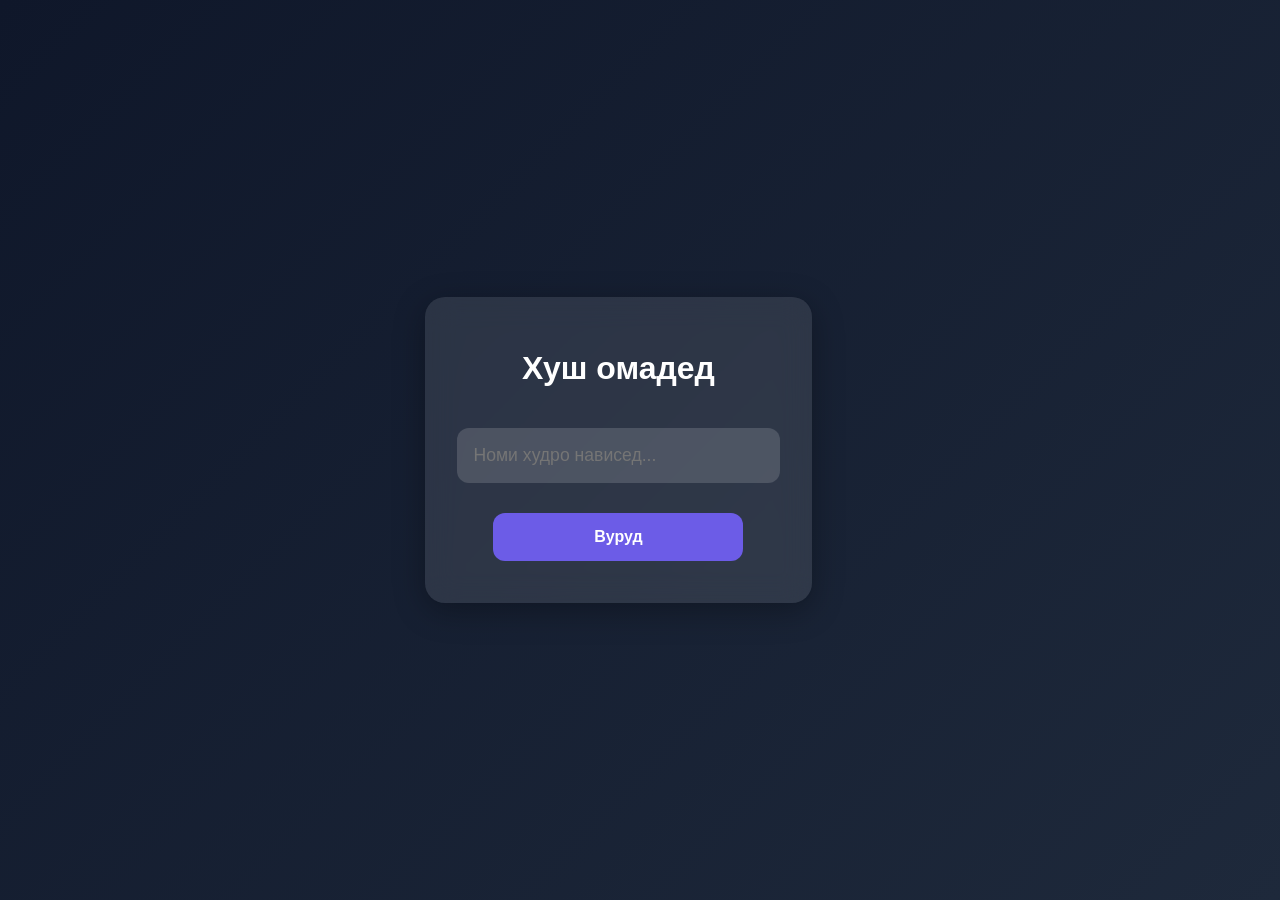
<file: index.html>
<!DOCTYPE html>
<html lang="tg">
<head>
    <meta charset="UTF-8">
    <meta name="viewport" content="width=device-width, initial-scale=1.0, maximum-scale=1.0, user-scalable=no">
    <title>Learn English Levels</title>
    <link rel="stylesheet" href="style.css">
    <style>
        * { -webkit-tap-highlight-color: transparent; }
        body { touch-action: manipulation; }
    </style>
</head>
<body>
    <div id="app">
        <div id="auth-screen" class="container">
            <h1>Хуш омадед</h1>
            <input type="text" id="username-input" placeholder="Номи худро нависед..." autocomplete="off">
            <button onclick="login()" class="btn-main">Вуруд</button>
        </div>

        <div id="main-menu" class="container hidden">
            <h2 id="welcome-msg"></h2>
            <div class="menu-buttons">
                <button onclick="showLevels()" class="btn-main">Start</button>
                <button onclick="showResults()" class="btn-secondary">Result</button>
            </div>
        </div>

        <div id="level-screen" class="container hidden">
            <h3>Интихоби Левел</h3>
            <div id="levels-grid" class="grid"></div>
            <button onclick="backToMenu()" class="btn-back">Бозгашт</button>
        </div>

        <div id="quiz-screen" class="container hidden">
            <div class="quiz-header">
                <span id="timer">08:00</span>
                <span id="score-counter">Score: 0</span>
            </div>
            <div class="question-box">
                <p>Тарҷума кунед:</p>
                <h2 id="tj-word"></h2>
                <input type="text" id="en-answer" placeholder="Инҷо нависед..." autocomplete="off">
                <button onclick="checkAnswer()" class="btn-main">Next</button>
            </div>
        </div>

        <div id="result-screen" class="container hidden">
            <h3>Натиҷаҳо</h3>
            <div id="stats-content"></div>
            <div class="result-actions">
                <button onclick="toggleMistakes()" id="btn-mistakes" class="btn-secondary hidden">Хатогиҳо</button>
                <button onclick="startQuiz(currentLevel)" class="btn-repeat">🔄 Такрор кардан</button>
                <button onclick="backToMenu()" class="btn-main">Меню</button>
            </div>
            <div id="mistakes-list" class="hidden"></div>
        </div>
    </div>
    <script src="script.js"></script>
</body>
</html>
</file>
<file: style.css>
:root {
    --primary: #6c5ce7;
    --secondary: #a29bfe;
    --bg: #0f172a;
    --glass: rgba(255, 255, 255, 0.1);
    --error: #ff4757;
    --success: #2ed573;
    --warning: #f1c40f; /* Ранги зард барои тугмаи такрор */
}

body {
    margin: 0;
    padding: 0;
    font-family: 'Segoe UI', Roboto, sans-serif;
    background: linear-gradient(135deg, #0f172a 0%, #1e293b 100%);
    color: white;
    display: flex;
    justify-content: center;
    align-items: center;
    min-height: 100vh;
    overflow-x: hidden;
}

.container {
    background: var(--glass);
    backdrop-filter: blur(15px);
    -webkit-backdrop-filter: blur(15px);
    padding: 2rem;
    border-radius: 20px;
    box-shadow: 0 8px 32px rgba(0, 0, 0, 0.3);
    text-align: center;
    width: 90%;
    max-width: 450px;
    animation: slideUp 0.5s ease;
    box-sizing: border-box;
}

.hidden { display: none; }

input {
    width: 100%;
    padding: 15px;
    margin: 20px 0;
    border-radius: 12px;
    border: 2px solid transparent;
    background: rgba(255,255,255,0.15);
    color: white;
    font-size: 1.1rem;
    outline: none;
    box-sizing: border-box;
    transition: 0.3s;
}

input:focus {
    background: rgba(255,255,255,0.25);
    border-color: var(--secondary);
}

/* Тугмаҳо */
.btn-main, .btn-secondary, .btn-back, .btn-repeat {
    padding: 15px 25px;
    border-radius: 12px;
    border: none;
    cursor: pointer;
    font-weight: bold;
    transition: 0.3s;
    margin: 10px 5px;
    font-size: 1rem;
    width: 100%; /* Дар дохили натиҷаҳо 100% беҳтар аст */
    max-width: 250px;
}

.btn-main { background: var(--primary); color: white; }
.btn-secondary { background: var(--glass); color: white; border: 1px dashed var(--secondary); }

/* Тугмаи Такрор */
.btn-repeat {
    background: var(--warning);
    color: #000;
    box-shadow: 0 4px 15px rgba(241, 196, 15, 0.3);
}

.btn-main:active, .btn-secondary:active, .btn-repeat:active {
    transform: scale(0.95);
}

/* Блоки тугмаҳои натиҷа */
.result-actions {
    display: flex;
    flex-direction: column;
    align-items: center;
    gap: 5px;
    margin-top: 20px;
}

/* Стили Grid */
.grid {
    display: grid;
    grid-template-columns: repeat(4, 1fr);
    gap: 12px;
    margin-top: 20px;
}

.level-btn {
    aspect-ratio: 1/1;
    display: flex;
    align-items: center;
    justify-content: center;
    background: rgba(255,255,255,0.05);
    border-radius: 12px;
    cursor: pointer;
    font-weight: bold;
    transition: 0.2s;
}

.level-btn.unlocked { 
    background: var(--primary); 
    box-shadow: 0 4px 15px rgba(108, 92, 231, 0.3);
}

.level-btn.locked { opacity: 0.3; cursor: not-allowed; filter: grayscale(1); }

/* Рӯйхати хатогиҳо */
#mistakes-list {
    text-align: left;
    margin-top: 15px;
    max-height: 200px;
    overflow-y: auto;
    background: rgba(0,0,0,0.3);
    padding: 15px;
    border-radius: 10px;
    border: 1px solid rgba(255,255,255,0.1);
}

#mistakes-list p {
    font-size: 0.9rem;
    padding: 8px;
    border-bottom: 1px solid rgba(255,255,255,0.05);
    margin: 0;
}

/* Скроллбар барои хатогиҳо */
#mistakes-list::-webkit-scrollbar { width: 4px; }
#mistakes-list::-webkit-scrollbar-thumb { background: var(--secondary); border-radius: 10px; }

@media (max-width: 400px) {
    .grid { grid-template-columns: repeat(3, 1fr); }
    .container { padding: 1.5rem; }
}

@keyframes slideUp {
    from { transform: translateY(30px); opacity: 0; }
    to { transform: translateY(0); opacity: 1; }
}

@keyframes shake {
    0%, 100% { transform: translateX(0); }
    25% { transform: translateX(-8px); }
    75% { transform: translateX(8px); }
}

.error-shake {
    animation: shake 0.3s ease;
    border: 2px solid var(--error) !important;
}

.correct-glow {
    border: 2px solid var(--success) !important;
    box-shadow: 0 0 20px rgba(46, 213, 115, 0.4);
}:root {
    --primary: #6c5ce7;
    --secondary: #a29bfe;
    --bg: #0f172a;
    --glass: rgba(255, 255, 255, 0.1);
    --error: #ff4757;
    --success: #2ed573;
    --warning: #f1c40f; /* Ранги зард барои тугмаи такрор */
}

body {
    margin: 0;
    padding: 0;
    font-family: 'Segoe UI', Roboto, sans-serif;
    background: linear-gradient(135deg, #0f172a 0%, #1e293b 100%);
    color: white;
    display: flex;
    justify-content: center;
    align-items: center;
    min-height: 100vh;
    overflow-x: hidden;
}

.container {
    background: var(--glass);
    backdrop-filter: blur(15px);
    -webkit-backdrop-filter: blur(15px);
    padding: 2rem;
    border-radius: 20px;
    box-shadow: 0 8px 32px rgba(0, 0, 0, 0.3);
    text-align: center;
    width: 90%;
    max-width: 450px;
    animation: slideUp 0.5s ease;
    box-sizing: border-box;
}

.hidden { display: none; }

input {
    width: 100%;
    padding: 15px;
    margin: 20px 0;
    border-radius: 12px;
    border: 2px solid transparent;
    background: rgba(255,255,255,0.15);
    color: white;
    font-size: 1.1rem;
    outline: none;
    box-sizing: border-box;
    transition: 0.3s;
}

input:focus {
    background: rgba(255,255,255,0.25);
    border-color: var(--secondary);
}

/* Тугмаҳо */
.btn-main, .btn-secondary, .btn-back, .btn-repeat {
    padding: 15px 25px;
    border-radius: 12px;
    border: none;
    cursor: pointer;
    font-weight: bold;
    transition: 0.3s;
    margin: 10px 5px;
    font-size: 1rem;
    width: 100%; /* Дар дохили натиҷаҳо 100% беҳтар аст */
    max-width: 250px;
}

.btn-main { background: var(--primary); color: white; }
.btn-secondary { background: var(--glass); color: white; border: 1px dashed var(--secondary); }

/* Тугмаи Такрор */
.btn-repeat {
    background: var(--warning);
    color: #000;
    box-shadow: 0 4px 15px rgba(241, 196, 15, 0.3);
}

.btn-main:active, .btn-secondary:active, .btn-repeat:active {
    transform: scale(0.95);
}

/* Блоки тугмаҳои натиҷа */
.result-actions {
    display: flex;
    flex-direction: column;
    align-items: center;
    gap: 5px;
    margin-top: 20px;
}

/* Стили Grid */
.grid {
    display: grid;
    grid-template-columns: repeat(4, 1fr);
    gap: 12px;
    margin-top: 20px;
}

.level-btn {
    aspect-ratio: 1/1;
    display: flex;
    align-items: center;
    justify-content: center;
    background: rgba(255,255,255,0.05);
    border-radius: 12px;
    cursor: pointer;
    font-weight: bold;
    transition: 0.2s;
}

.level-btn.unlocked { 
    background: var(--primary); 
    box-shadow: 0 4px 15px rgba(108, 92, 231, 0.3);
}

.level-btn.locked { opacity: 0.3; cursor: not-allowed; filter: grayscale(1); }

/* Рӯйхати хатогиҳо */
#mistakes-list {
    text-align: left;
    margin-top: 15px;
    max-height: 200px;
    overflow-y: auto;
    background: rgba(0,0,0,0.3);
    padding: 15px;
    border-radius: 10px;
    border: 1px solid rgba(255,255,255,0.1);
}

#mistakes-list p {
    font-size: 0.9rem;
    padding: 8px;
    border-bottom: 1px solid rgba(255,255,255,0.05);
    margin: 0;
}

/* Скроллбар барои хатогиҳо */
#mistakes-list::-webkit-scrollbar { width: 4px; }
#mistakes-list::-webkit-scrollbar-thumb { background: var(--secondary); border-radius: 10px; }

@media (max-width: 400px) {
    .grid { grid-template-columns: repeat(3, 1fr); }
    .container { padding: 1.5rem; }
}

@keyframes slideUp {
    from { transform: translateY(30px); opacity: 0; }
    to { transform: translateY(0); opacity: 1; }
}

@keyframes shake {
    0%, 100% { transform: translateX(0); }
    25% { transform: translateX(-8px); }
    75% { transform: translateX(8px); }
}

.error-shake {
    animation: shake 0.3s ease;
    border: 2px solid var(--error) !important;
}

.correct-glow {
    border: 2px solid var(--success) !important;
    box-shadow: 0 0 20px rgba(46, 213, 115, 0.4);
}
</file>
